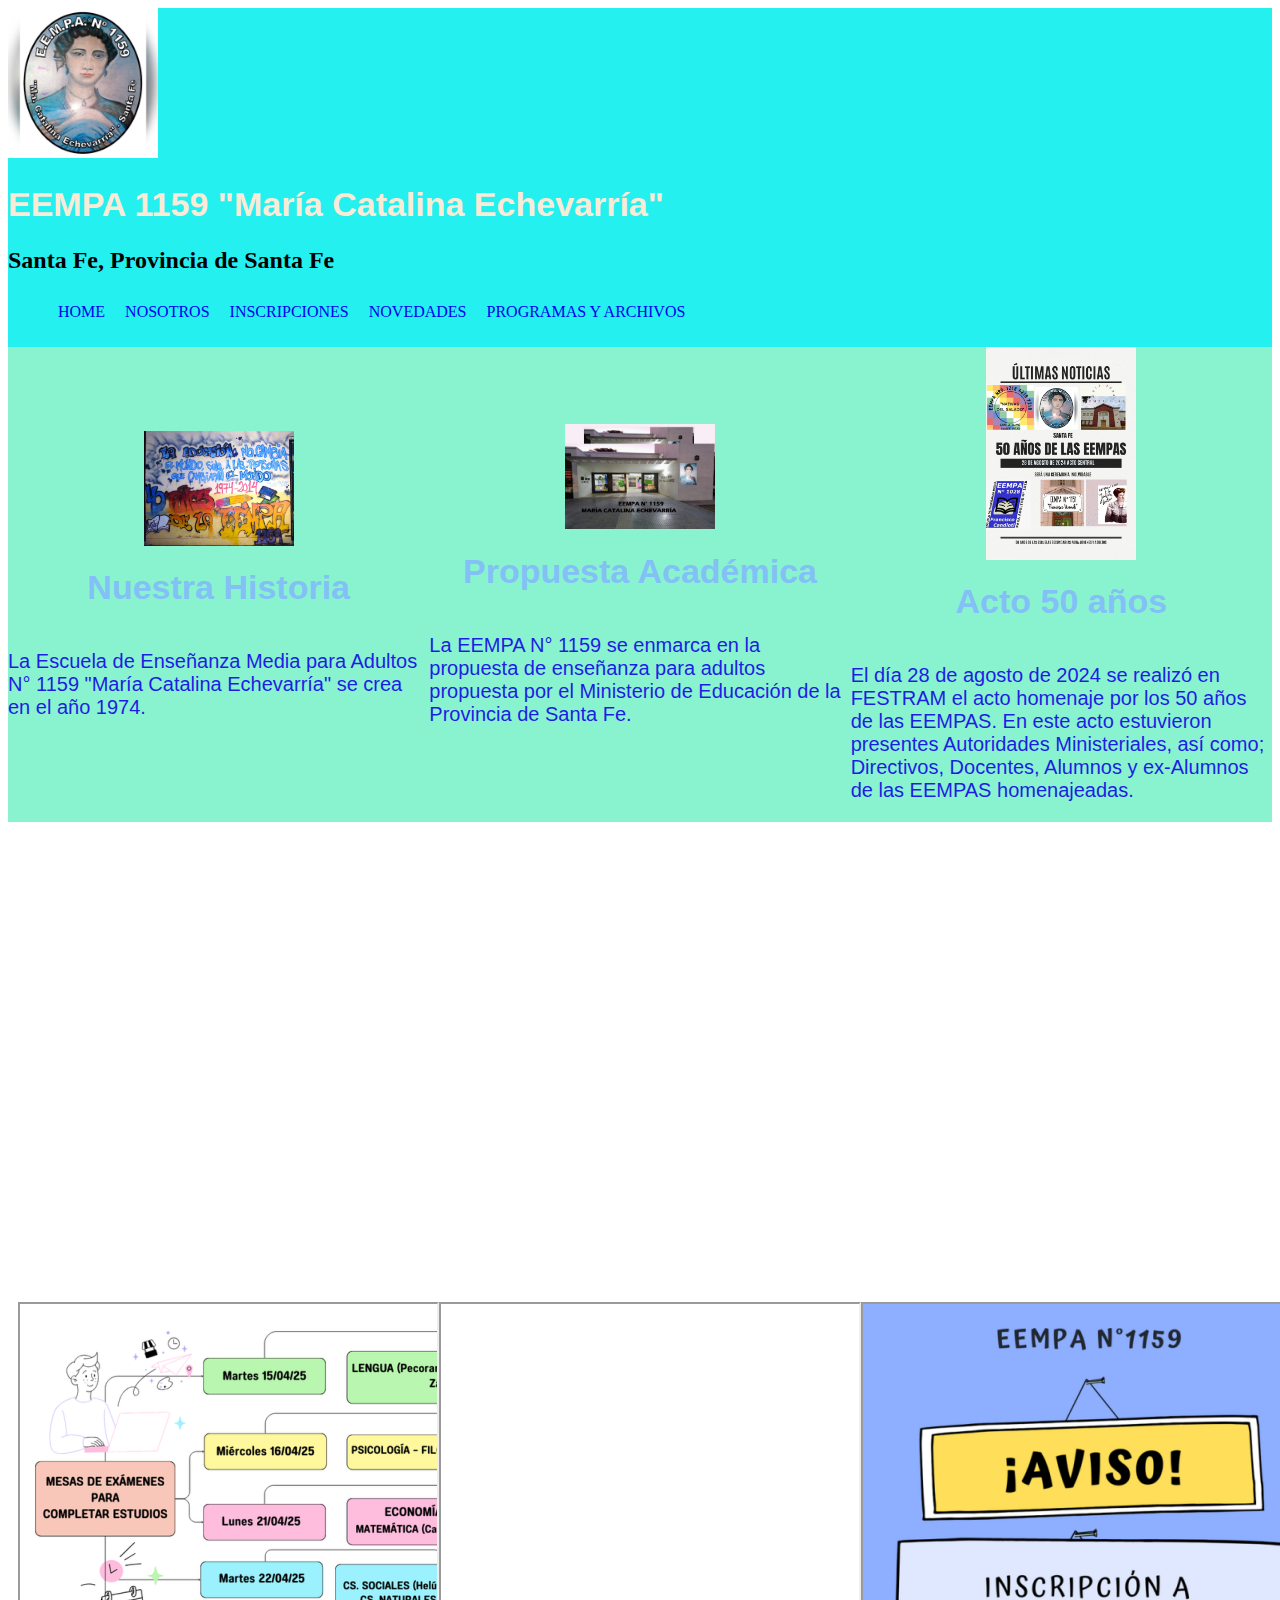
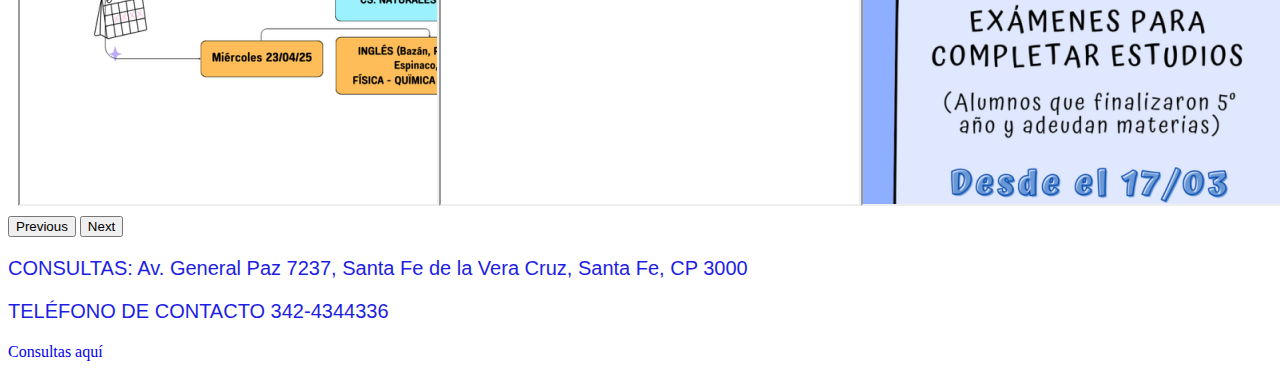
<file: index.html>
<!DOCTYPE html>
<html lang="en">
<head>
    <meta charset="UTF-8">
    <meta name="viewport" content="width=device-width, initial-scale=1.0, maximum-scale=1.0, user-scalable=no">
    <link rel="stylesheet" href="./style.css">
    <link href="https://cdn.jsdelivr.net/npm/bootstrap@5.0.2/dist/css/bootstrap.min.css" rel="stylesheet" integrity="sha384-EVSTQN3/azprG1Anm3QDgpJLIm9Nao0Yz1ztcQTwFspd3yD65VohhpuuCOmLASjC" crossorigin="anonymous">
    <title>EEMPA 1159</title>
    <link rel="icon" type="image/png" sizes="16x16"  href="./imagenes/favicon/favicons/favicon-16x16.png">
    <meta name="msapplication-TileColor" content="#ffffff">
    <meta name="theme-color" content="#ffffff">
    </head>
    <header>
        <div container-fluid>
         <div>
             <img src="./imagenes/logo.jpg" alt="logo">
         </div>
        
        <div>
            <h1>
            EEMPA 1159 "María Catalina Echevarría"
            </h1>
            <h2>
            Santa Fe, Provincia de Santa Fe    
            </h2>
        </div>
        <nav>
            <ul>
                <a href="#main"><li>HOME</li></a>
                <a href="#nosotros"><li>NOSOTROS</li></a>
                <a href="#inscripciones"><li>INSCRIPCIONES</li></a>
                <a href="#carouselExampleControls"><li>NOVEDADES</li></a>
                <a href="https://drive.google.com/drive/folders/1KidYLHRvTICefdm50Gw9FJ9hmHVHANgN?usp=sharing"><li>PROGRAMAS Y ARCHIVOS</li></a>
            </ul>
        </nav>
        </div>
    </header>
<body>
    
<div container-fluid>    
    <div class="main">
          
        <div class="box">
            <img src="./imagenes/fondo.jpg" alt="fondo">
            <h1>Nuestra Historia</h1>
        <p>La Escuela de Enseñanza Media para Adultos N° 1159 "María Catalina Echevarría" se crea en el 
        año 1974.</p>
        </div>
    <div class="box">
        <img src="./imagenes/frente.jpg" alt="frente">    
        <h1>Propuesta Académica</h1>
        <p>La EEMPA N° 1159 se enmarca en la propuesta de enseñanza para adultos propuesta por el 
        Ministerio de Educación de la Provincia de Santa Fe.
        </p>
    </div>
        
    <div class="box">
        <img src="./imagenes/festram1.jpg" alt="acto">
        <h1>Acto 50 años</h1>
        <p>El día 28 de agosto de 2024 se realizó en FESTRAM el acto homenaje por los 50 años
        de las EEMPAS.
        En este acto estuvieron presentes Autoridades Ministeriales, así como; 
        Directivos, Docentes, Alumnos y ex-Alumnos de las EEMPAS homenajeadas.  
        </p>
    </div>
  </div>
  <div id="nosotros">
    <iframe src="https://www.google.com/maps/embed?pb=!1m18!1m12!1m3!1d901.0036135987476!2d-60.675806895482545!3d-31.60560392659961!2m3!1f0!2f0!3f0!3m2!1i1024!2i768!4f13.1!3m3!1m2!1s0x95b5075538ac87f5%3A0x8f833eef1df1629d!2sEscuela%20N.%C2%BA%2038%20%22Brig.%20Gral.%20E.%20L%C3%B3pez%22!5e0!3m2!1ses!2sar!4v1726871334141!5m2!1ses!2sar" width="600" height="450" style="border:0;" allowfullscreen="" loading="lazy" referrerpolicy="no-referrer-when-downgrade"></iframe>
    <iframe width="560" height="315" src="https://www.youtube.com/embed/bUMC6RIEdxQ?si=gijVjCXoU9jLDq1y" title="YouTube video player" frameborder="0" allow="accelerometer; autoplay; clipboard-write; encrypted-media; gyroscope; picture-in-picture; web-share" referrerpolicy="strict-origin-when-cross-origin" allowfullscreen></iframe>
  </div>
</div>
<div id="inscripciones">
         
    <iframe src="Mesas CE abril 2025_2.png" width="500" height="500"></iframe>
    <iframe src="Horarios_1°_Cuat_2025.pdf" width="500" height="500"></iframe>
    <iframe src="Inscripción a exámenes2.png" width="500" height="500"></iframe>    
</div>
<div id="carousel1" class="carousel slide" data-bs-ride="carousel">
  <div class="carousel-inner">
    <div class="carousel-item active">
      
  </div>
  <button class="carousel-control-prev" type="button" data-bs-target="#carousel1" data-bs-slide="prev">
    <span class="carousel-control-prev-icon" aria-hidden="true"></span>
    <span class="visually-hidden">Previous</span>
  </button>
  <button class="carousel-control-next" type="button" data-bs-target="#carousel1" data-bs-slide="next">
    <span class="carousel-control-next-icon" aria-hidden="true"></span>
    <span class="visually-hidden">Next</span>
  </button>
</div>
    

<footer>
    <p>CONSULTAS: Av. General Paz 7237, Santa Fe de la Vera Cruz, Santa Fe, CP 3000 </p>
    <p> TELÉFONO DE CONTACTO 342-4344336</p>
    <a href="mailto:eempa1159@gmail.com">Consultas aquí</a>
</footer>
<script src="https://cdn.jsdelivr.net/npm/bootstrap@5.0.2/dist/js/bootstrap.bundle.min.js" integrity="sha384-MrcW6ZMFYlzcLA8Nl+NtUVF0sA7MsXsP1UyJoMp4YLEuNSfAP+JcXn/tWtIaxVXM" crossorigin="anonymous"></script>
</body>

</html>
</file>
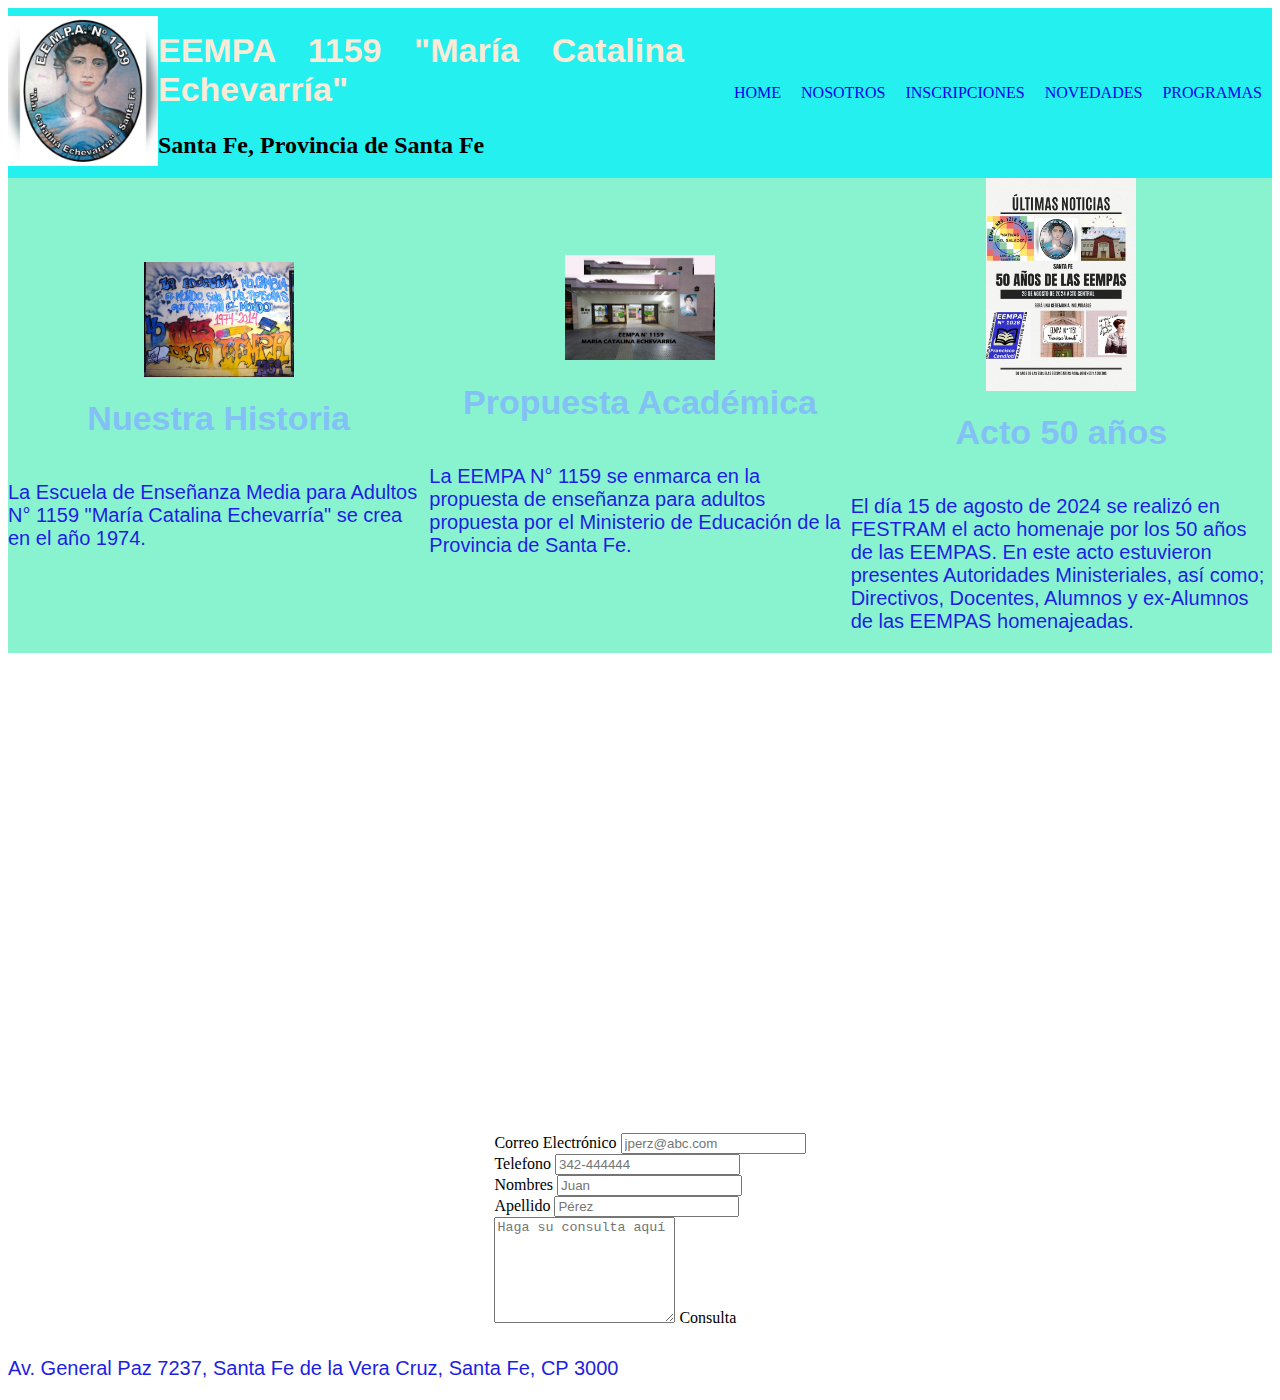
<file: index_eempa.html>
<!DOCTYPE html>
<html lang="en">
<head>
    <meta charset="UTF-8">
    <meta name="viewport" content="width=device-width, initial-scale=1.0">
    <link rel="stylesheet" href="/style.css">
    <link href="https://cdn.jsdelivr.net/npm/bootstrap@5.0.2/dist/css/bootstrap.min.css" rel="stylesheet" integrity="sha384-EVSTQN3/azprG1Anm3QDgpJLIm9Nao0Yz1ztcQTwFspd3yD65VohhpuuCOmLASjC" crossorigin="anonymous">
    <title>EEMPA 1159</title>
    <link rel="icon" type="image/png" sizes="16x16"  href="/imagenes/favicon/favicons/favicon-16x16.png">
    <meta name="msapplication-TileColor" content="#ffffff">
    <meta name="theme-color" content="#ffffff">
    </head>
    <header>
        <div>
            <img src="/imagenes/logo.jpg" alt="logo">

        </div>
        <div>
            <h1>
            EEMPA 1159 "María Catalina Echevarría"
            </h1>
            <h2>
            Santa Fe, Provincia de Santa Fe    
            </h2>
        </div>
        <nav>
            <ul>
                <a href="file:///EEMPA_1159/index_eempa.html"><li>HOME</li></a>
                <a href="#nosotros"><li>NOSOTROS</li></a>
                <a href="#inscripciones"><li>INSCRIPCIONES</li></a>
                <a href="https://www.facebook.com/eempa1159/videos/1296874741281702/"><li>NOVEDADES</li></a>
                <a href="/descargas" download="Programa Química 2024.pdf"><li>PROGRAMAS</li></a>
            </ul>
        </nav>
    </header>
<body>
    
    
<div class="main">
       
    
    <div class="box">
        <img src="/imagenes/fondo.jpg" alt="fondo">
        <h1>Nuestra Historia</h1>
        <p>La Escuela de Enseñanza Media para Adultos N° 1159 "María Catalina Echevarría" se crea en el 
        año 1974.</p>
    </div>
    <div class="box">
        <img src="/imagenes/frente.jpg" alt="frente">    
        <h1>Propuesta Académica</h1>
        <p>La EEMPA N° 1159 se enmarca en la propuesta de enseñanza para adultos propuesta por el 
        Ministerio de Educación de la Provincia de Santa Fe.
        </p>
    </div>
        
    <div class="box">
        <img src="/imagenes/festram1.jpg" alt="acto">
        <h1>Acto 50 años</h1>
        <p>El día 15 de agosto de 2024 se realizó en FESTRAM el acto homenaje por los 50 años
        de las EEMPAS.
        En este acto estuvieron presentes Autoridades Ministeriales, así como; 
        Directivos, Docentes, Alumnos y ex-Alumnos de las EEMPAS homenajeadas.  
        </p>
    </div>
</div>
<div id="nosotros">
    <iframe src="https://www.google.com/maps/embed?pb=!1m18!1m12!1m3!1d901.0036135987476!2d-60.675806895482545!3d-31.60560392659961!2m3!1f0!2f0!3f0!3m2!1i1024!2i768!4f13.1!3m3!1m2!1s0x95b5075538ac87f5%3A0x8f833eef1df1629d!2sEscuela%20N.%C2%BA%2038%20%22Brig.%20Gral.%20E.%20L%C3%B3pez%22!5e0!3m2!1ses!2sar!4v1726871334141!5m2!1ses!2sar" width="600" height="450" style="border:0;" allowfullscreen="" loading="lazy" referrerpolicy="no-referrer-when-downgrade"></iframe>
    <iframe width="560" height="315" src="https://www.youtube.com/embed/bUMC6RIEdxQ?si=gijVjCXoU9jLDq1y" title="YouTube video player" frameborder="0" allow="accelerometer; autoplay; clipboard-write; encrypted-media; gyroscope; picture-in-picture; web-share" referrerpolicy="strict-origin-when-cross-origin" allowfullscreen></iframe>
</div>
<div id="inscripciones">
    <form class="row g-3">
        <div class="col-md-6">
          <label for="inputEmail4" class="form-label">Correo Electrónico</label>
          <input type="email" class="form-control" id="inputEmail4" placeholder="jperz@abc.com">
        </div>
        <div class="col-md-6">
            <label for="inputTel" class="form-label">Telefono</label>
            <input type="text" class="form-control" id="inputTel" placeholder="342-444444">
        </div>
        <div class="col-md-6">
          <label for="inputName" class="form-label">Nombres</label>
          <input type="text" class="form-control" id="inputName" placeholder="Juan">
        </div>
        <div class="col-md-6">
          <label for="inputLastName" class="form-label">Apellido</label>
          <input type="text" class="form-control" id="inputApellido" placeholder="Pérez">
        </div>
        <div class="form-floating">
            <textarea class="form-control" placeholder="Haga su consulta aquí" id="floatingTextarea2" style="height: 100px"></textarea>
            <label for="floatingTextarea2">Consulta</label>
        </div>
    </form>
    
</div>
<footer>
    <p>Av. General Paz 7237, Santa Fe de la Vera Cruz, Santa Fe, CP 3000</p>
</footer>
<script src="https://cdn.jsdelivr.net/npm/bootstrap@5.0.2/dist/js/bootstrap.bundle.min.js" integrity="sha384-MrcW6ZMFYlzcLA8Nl+NtUVF0sA7MsXsP1UyJoMp4YLEuNSfAP+JcXn/tWtIaxVXM" crossorigin="anonymous"></script>
</body>

</html>
</file>
<file: style.css>
header{
    display: flex;
    flex-direction: row;
    justify-content:flex-start;
    align-items: center;
    background-color: rgb(36, 240, 240);
    width: 100%;
}
a{
    text-decoration: none;
}
header ul{
    list-style: none;
    display: flex;
    flex-direction: row;
}
header ul li{
    margin: 10px;
}
header h1{
    display: flex;
    flex-direction: row;
    justify-content: flex-start;
    color: antiquewhite;
}
img{
    width: 150px;
}
h1{
    font-size: 34px;
    font-family: Impact, Haettenschweiler, 'Arial Narrow Bold', sans-serif;
    color: rgb(130, 192, 246);
    text-align: justify;
}
p{
    font-family: Arial, Helvetica, sans-serif;
    font-size: 20px;
    color: rgb(30, 30, 227);
}
.main{
    display: flex;
    flex-direction: row;
    width: 100%;
    background-color: rgb(137, 243, 208);
}
.box{
    width: 100%;
    display: flex;
    flex-direction: column;
    justify-content: center;
    align-items: center;
}
#nosotros{
    width: 100%;
    display: flex;
    flex-direction: row;
    justify-items: center;
    align-items: center;
}
#nosotros iframe{
    padding: 10px;

}
#inscripciones{
  width: 100%;
  padding: 10px;
  display: flex;
  flex-direction: row;
  flex-wrap: nowrap;
  justify-content: space-evenly;
  align-items: center;  
}
#inscripciones iframe{
    
}


.carousel1 img{
  width: auto;
  height: 225px;
  max-height: 225px; 
}
</file>
